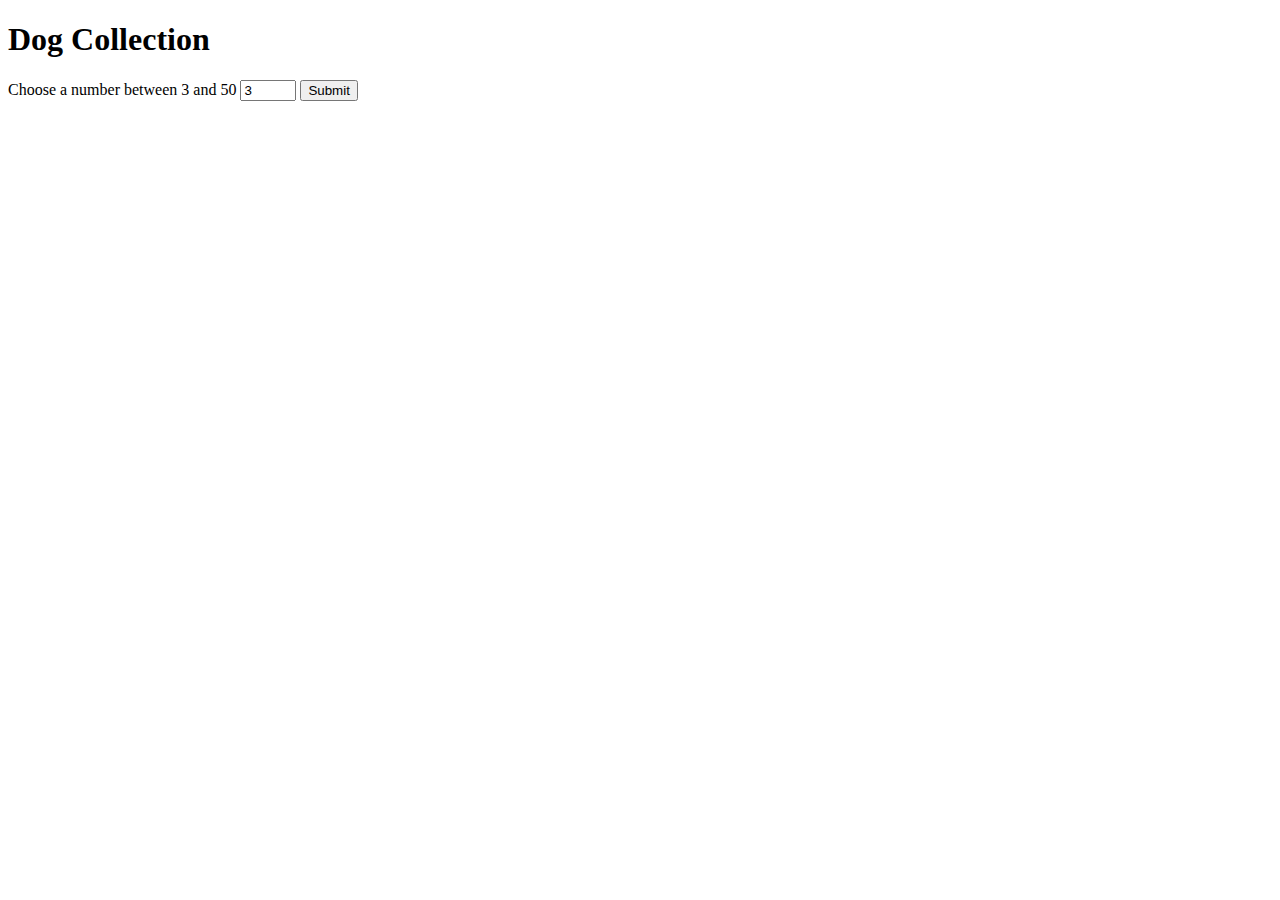
<file: index.html>
<!DOCTYPE html>
<html lang="en">
<head>
  <meta charset="UTF-8">
  <meta name="viewport" content="width=device-width, initial-scale=1.0">
  <meta name="description" content="Pictures and images of all kinds of dogs">
  <meta http-equiv="X-UA-Compatible" content="ie=edge">
  <title>Images of dogs</title>
  <link rel="stylesheet" href="index.css">
  <script src="https://ajax.googleapis.com/ajax/libs/jquery/3.2.1/jquery.min.js"></script>
</head>
<body>
  <header>
    <h1>Dog Collection</h1>
  </header>

  <form>
    <label for="number">Choose a number between 3 and 50</label>
    <input type="number" name="number" min="3" max="50" value="3">
    <input type="submit">
  </form>
  <section class="hidden">
    <header>
      <h2>Your dog images</h2>
    </header>
    <div class="image_container"></div>
  </section>
  <script type="text/javascript" src="index.js"></script>
</body>
</html>
</file>
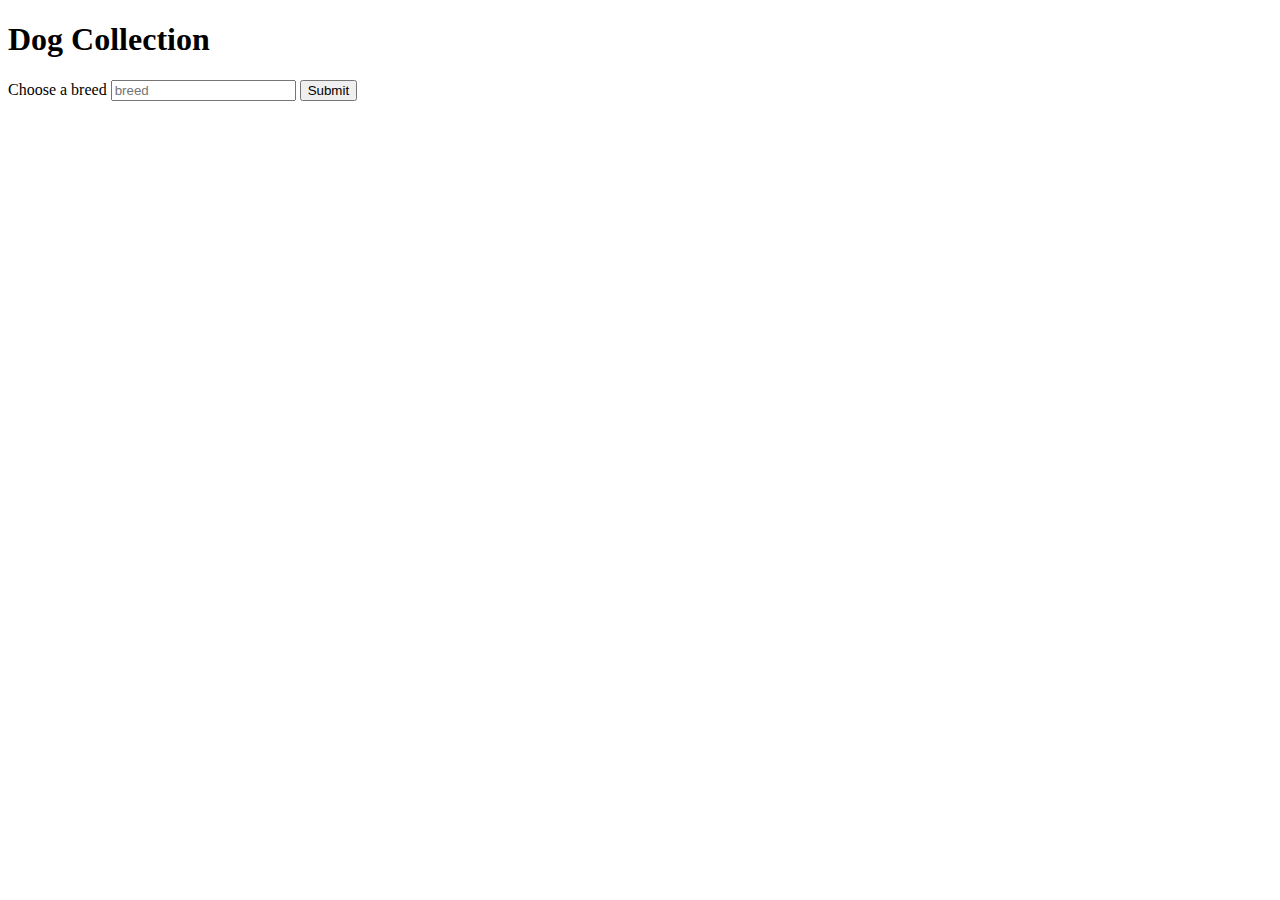
<file: single_image_app/index.html>
<!DOCTYPE html>
<html lang="en">

<head>
  <meta charset="UTF-8">
  <meta name="viewport" content="width=device-width, initial-scale=1.0">
  <meta name="description" content="Pictures and images of all kinds of dogs">
  <meta http-equiv="X-UA-Compatible" content="ie=edge">
  <title>Images of dogs</title>
  <link rel="stylesheet" href="index.css">
  <script src="https://ajax.googleapis.com/ajax/libs/jquery/3.2.1/jquery.min.js"></script>
</head>

<body>
  <header>
    <h1>Dog Collection</h1>
  </header>

  <form>
    <label>Choose a breed</label>
    <input type="text" placeholder="breed">
    <input type="submit">
  </form>
  <section class="hidden">
    <header>
      <h2>Your dog!</h2>
    </header>
    <div class="image_container"></div>
  </section>
  <script type="text/javascript" src="index.js"></script>
</body>

</html>
</file>
<file: index.css>
.hidden {
  display: none; 
}

.image_container {
  display: inline-block;
   
}

img {
  border: 1px solid black; 
  margin: 2%; 
}
</file>
<file: single_image_app/index.css>
.hidden {
  display: none; 
}

.image_container {
  display: inline-block;
}

img {
  border: 1px solid black; 
  margin: 2%; 
}
</file>
